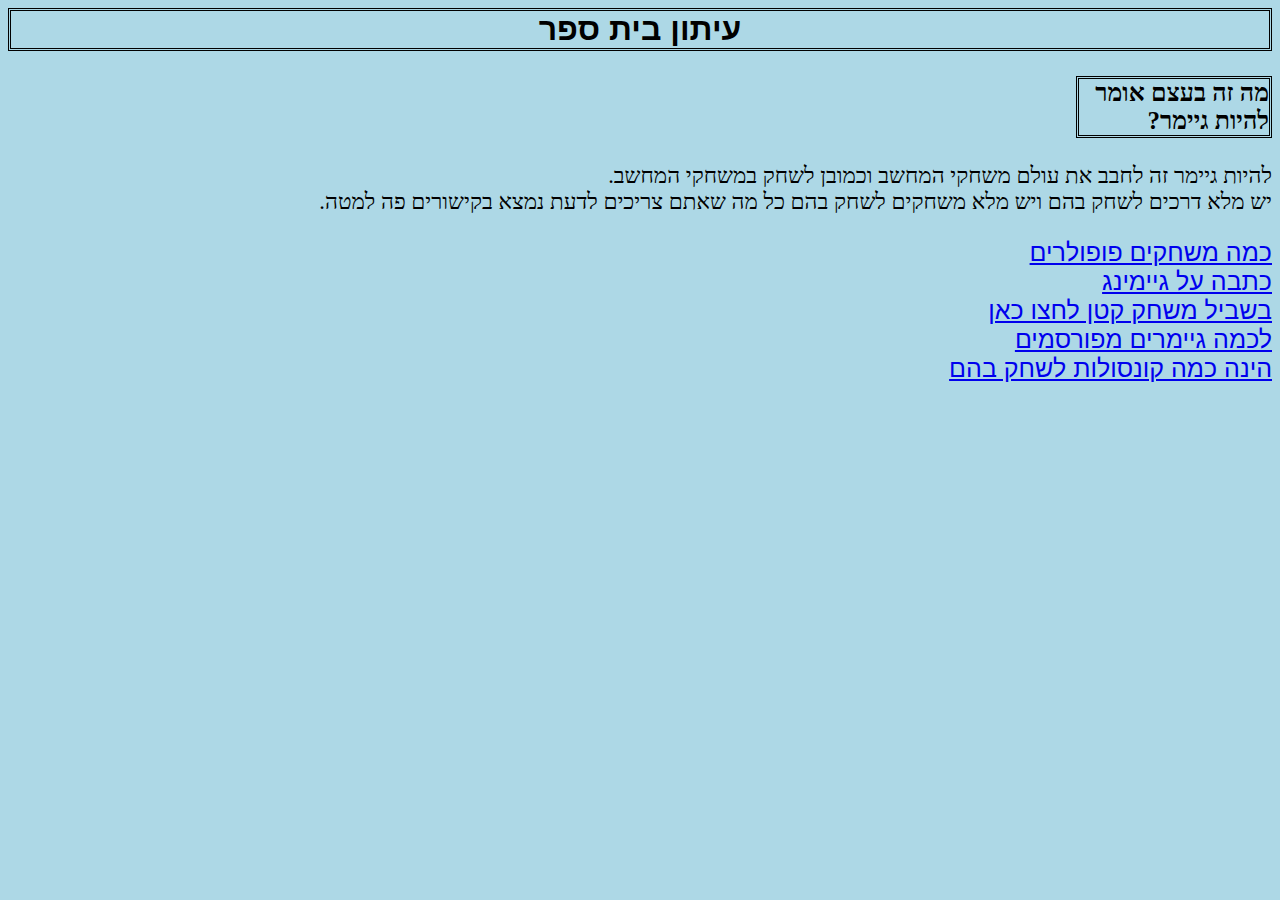
<file: index.html>
<html dir="rtl" >
    <head>
        <title>מדור gaming</title>
        <link rel="stylesheet" href="style.css">
    </head>
    <body>
        <h1>עיתון בית ספר</h1>
        <h3>
            מה זה בעצם אומר להיות גיימר?
        </h3>
        <p>להיות גיימר זה לחבב את עולם משחקי המחשב וכמובן לשחק במשחקי המחשב.<br>
        יש מלא דרכים לשחק בהם ויש מלא משחקים לשחק בהם כל מה שאתם צריכים לדעת נמצא בקישורים פה למטה.
        </p>
       <a href="photo.html" >כמה משחקים פופולרים</a><br>
       <a href="https://iw.theastrologypage.com/gaming" target="_blank">כתבה על גיימינג</a><br>
       <a href="game.html">בשביל משחק קטן לחצו כאן</a><br>
       <a href="Gamers.html">לכמה גיימרים מפורסמים</a><br>
       <a href="consol.html">הינה כמה קונסולות לשחק בהם</a>
<html>
</file>
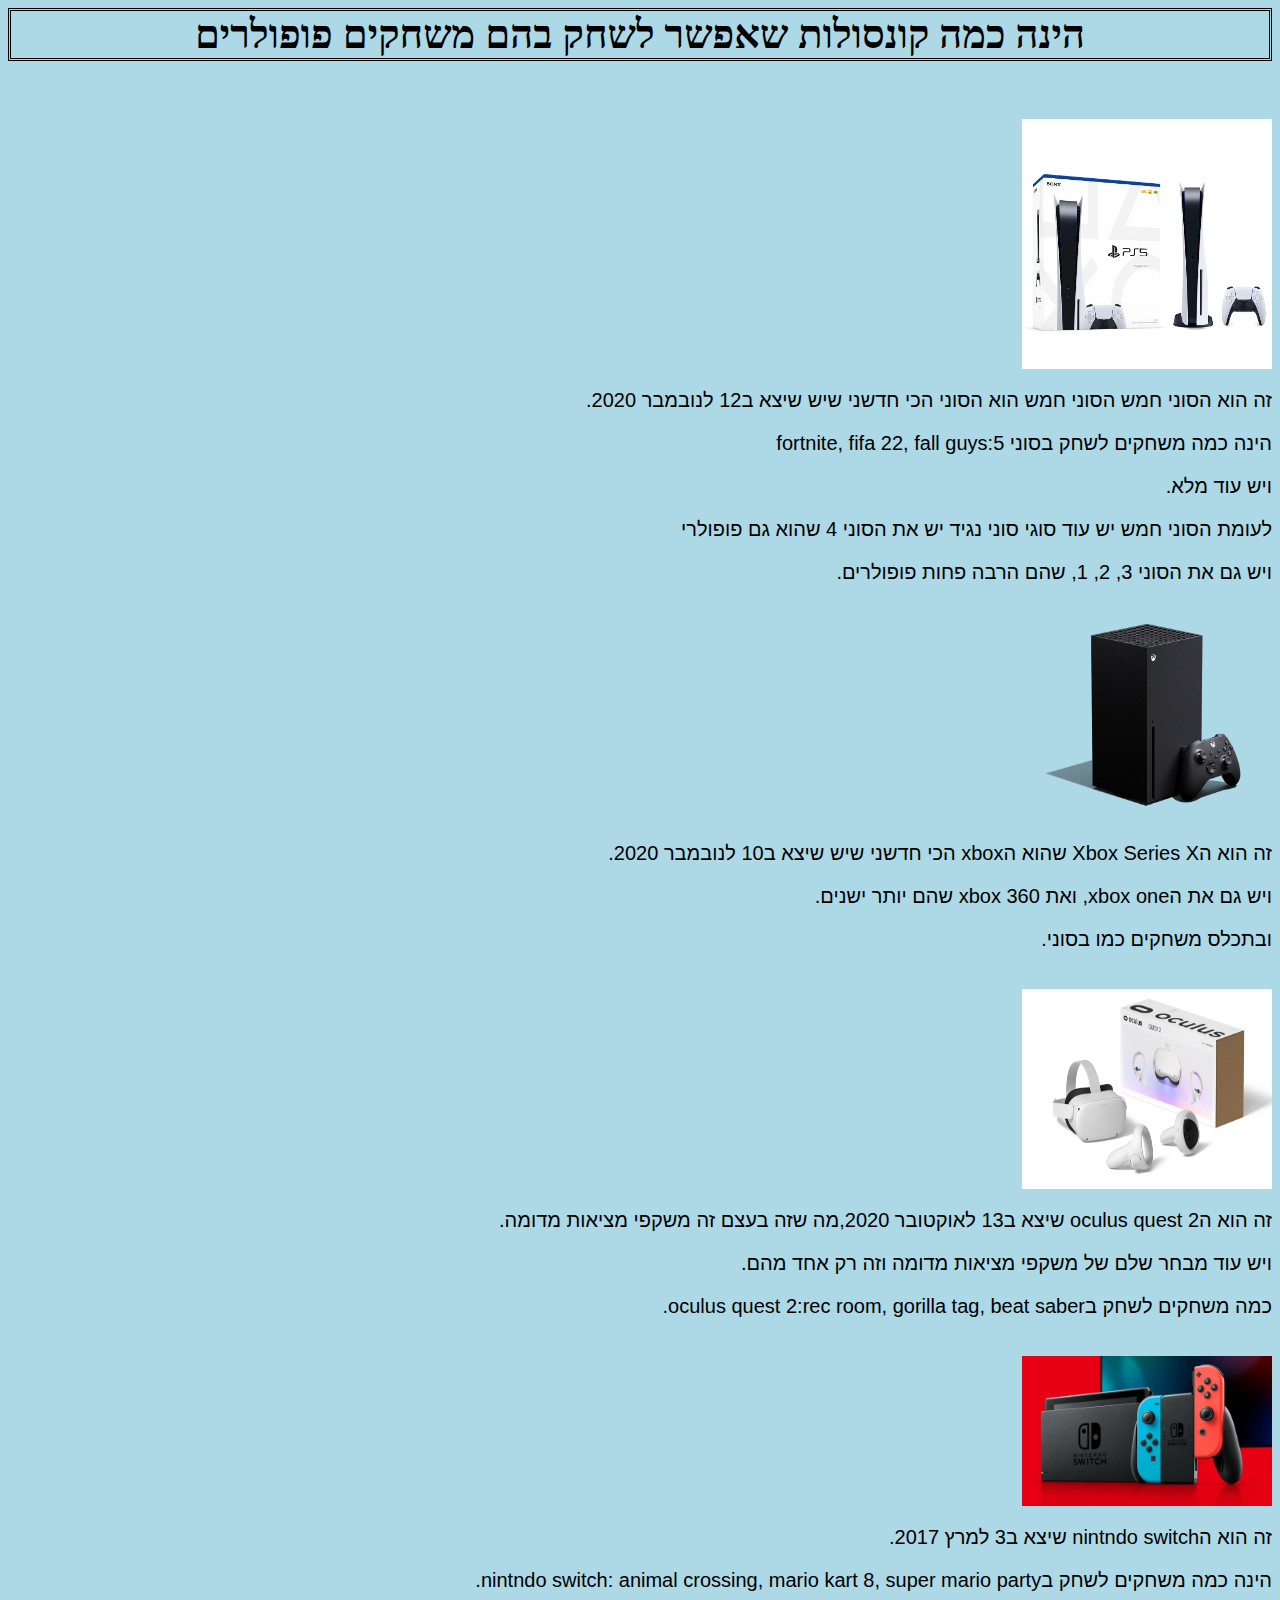
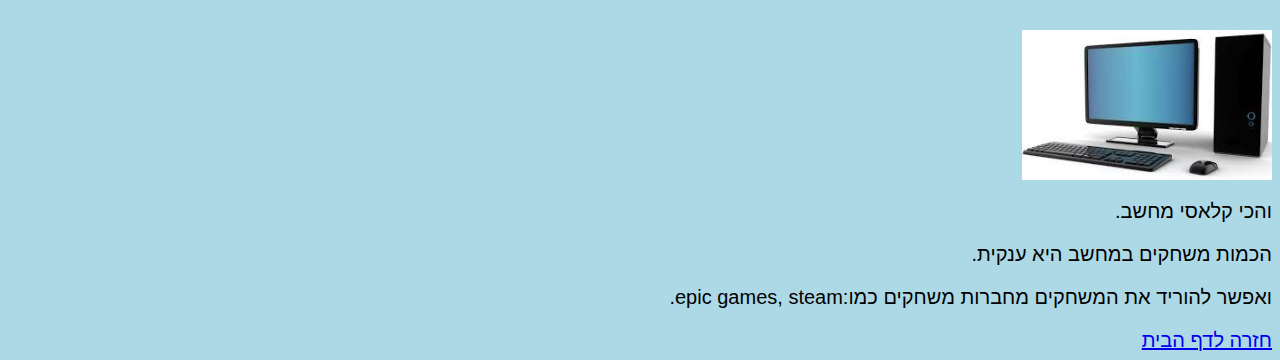
<file: consol.html>
<html dir="rtl">
    <head>
        <title>consoles</title>
        <link rel="stylesheet" href="style2.css">
    </head>
    <body>
        <h3>הינה כמה קונסולות שאפשר לשחק בהם משחקים פופולרים</h3><br>
        <img src="ps5.webp" width="250" height="250">
        <p>זה הוא הסוני חמש הסוני חמש הוא הסוני הכי חדשני שיש שיצא ב12 לנובמבר 2020.</p>
        <p>הינה כמה משחקים לשחק בסוני 5:fortnite, fifa 22, fall guys</p>
        <p>ויש עוד מלא.</p>
        <p>לעומת הסוני חמש יש עוד סוגי סוני נגיד יש את הסוני 4 שהוא גם פופולרי</p>
        <p>ויש גם את הסוני 3, 2, 1, שהם הרבה פחות פופולרים.</p><br>
        <img src="xbox.png" width="250" height="200">
        <p>זה הוא הXbox Series X שהוא הxbox הכי חדשני שיש שיצא ב10 לנובמבר 2020.</p>
        <p>ויש גם את הxbox one, ואת xbox 360 שהם יותר ישנים.</p>
        <p>ובתכלס משחקים כמו בסוני.</p><br>
        <img src="oculus quest 2.jpg" width="250" height="200">
        <p>זה הוא הoculus quest 2 שיצא ב13 לאוקטובר 2020,מה שזה בעצם זה משקפי מציאות מדומה.</p>
        <p>ויש עוד מבחר שלם של משקפי מציאות מדומה וזה רק אחד מהם.</p>
        <p>כמה משחקים לשחק בoculus quest 2:rec room, gorilla tag, beat saber. </p><br>
        <img src="nintndo switch.jpg" width="250" height="150">
        <p>זה הוא הnintndo switch שיצא ב3 למרץ 2017.</p>
        <P>הינה כמה משחקים לשחק בnintndo switch: animal crossing, mario kart 8, super mario party.</P><br>
        <img src="pc.jpg" width="250" height="150">
        <p>והכי קלאסי מחשב.</p>
        <p>הכמות משחקים במחשב היא ענקית.</p>
        <p>ואפשר להוריד את המשחקים מחברות משחקים כמו:epic games, steam.</p>
        <a href="index.html">חזרה לדף הבית</a>
    </body>
</html>
</file>
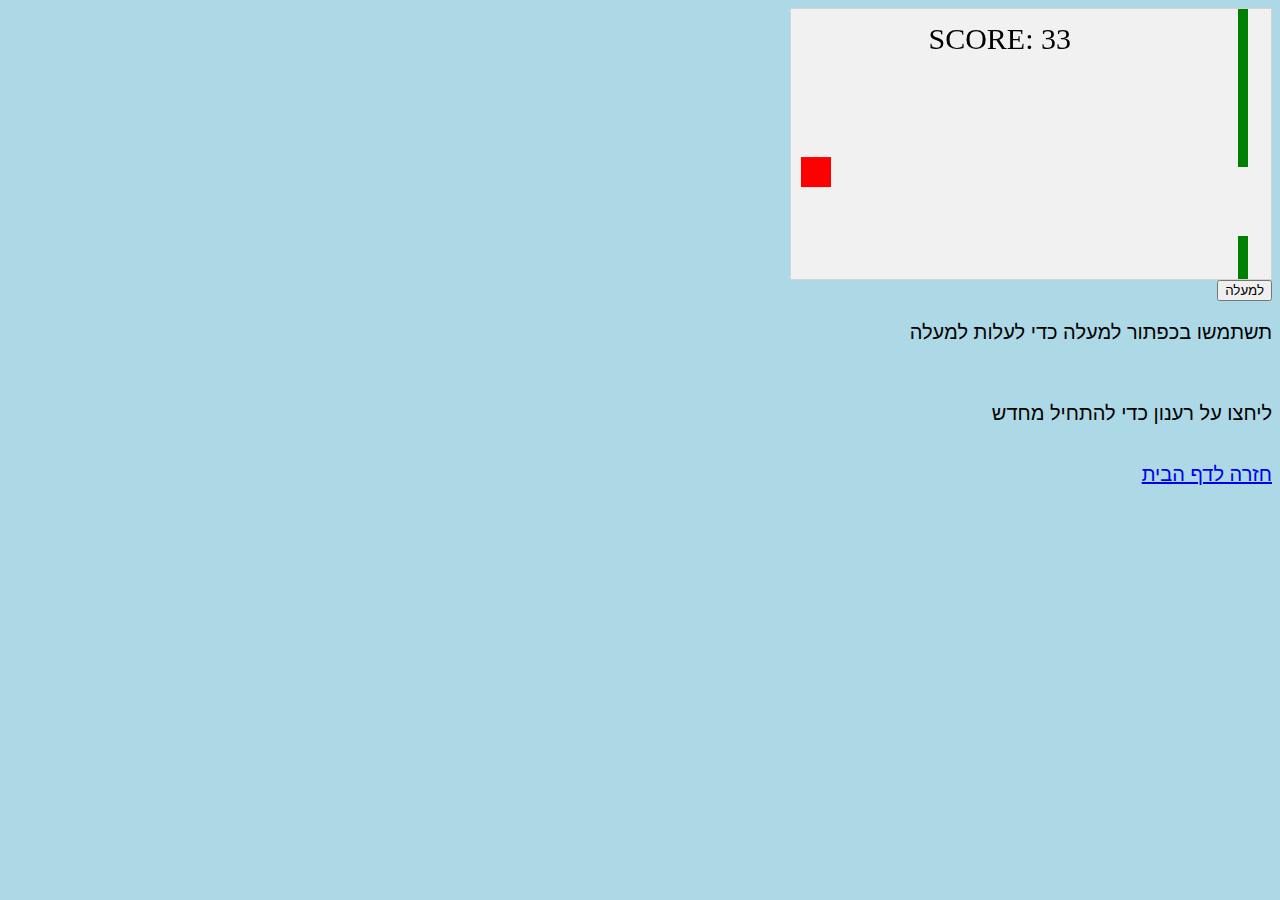
<file: game.html>
<html dir="rtl" >
<head>
    <link rel="stylesheet" href="style2.css">
<meta name="viewport" content="width=device-width, initial-scale=1.0"/>
<style>
canvas {
    border:1px solid #d3d3d3;
    background-color: #f1f1f1;
}
</style>
</head>
<body onload="startGame()">
<script>

var myGamePiece;
var myObstacles = [];
var myScore;

function startGame() {
    myGamePiece = new component(30, 30, "red", 10, 120);
    myGamePiece.gravity = 0.05;
    myScore = new component("30px", "Consolas", "black", 280, 40, "text");
    myGameArea.start();
}

var myGameArea = {
    canvas : document.createElement("canvas"),
    start : function() {
        this.canvas.width = 480;
        this.canvas.height = 270;
        this.context = this.canvas.getContext("2d");
        document.body.insertBefore(this.canvas, document.body.childNodes[0]);
        this.frameNo = 0;
        this.interval = setInterval(updateGameArea, 20);
        },
    clear : function() {
        this.context.clearRect(0, 0, this.canvas.width, this.canvas.height);
    }
}

function component(width, height, color, x, y, type) {
    this.type = type;
    this.score = 0;
    this.width = width;
    this.height = height;
    this.speedX = 0;
    this.speedY = 0;    
    this.x = x;
    this.y = y;
    this.gravity = 0;
    this.gravitySpeed = 0;
    this.update = function() {
        ctx = myGameArea.context;
        if (this.type == "text") {
            ctx.font = this.width + " " + this.height;
            ctx.fillStyle = color;
            ctx.fillText(this.text, this.x, this.y);
        } else {
            ctx.fillStyle = color;
            ctx.fillRect(this.x, this.y, this.width, this.height);
        }
    }
    this.newPos = function() {
        this.gravitySpeed += this.gravity;
        this.x += this.speedX;
        this.y += this.speedY + this.gravitySpeed;
        this.hitBottom();
    }
    this.hitBottom = function() {
        var rockbottom = myGameArea.canvas.height - this.height;
        if (this.y > rockbottom) {
            this.y = rockbottom;
            this.gravitySpeed = 0;
        }
    }
    this.crashWith = function(otherobj) {
        var myleft = this.x;
        var myright = this.x + (this.width);
        var mytop = this.y;
        var mybottom = this.y + (this.height);
        var otherleft = otherobj.x;
        var otherright = otherobj.x + (otherobj.width);
        var othertop = otherobj.y;
        var otherbottom = otherobj.y + (otherobj.height);
        var crash = true;
        if ((mybottom < othertop) || (mytop > otherbottom) || (myright < otherleft) || (myleft > otherright)) {
            crash = false;
        }
        return crash;
    }
}

function updateGameArea() {
    var x, height, gap, minHeight, maxHeight, minGap, maxGap;
    for (i = 0; i < myObstacles.length; i += 1) {
        if (myGamePiece.crashWith(myObstacles[i])) {
            return;
        } 
    }
    myGameArea.clear();
    myGameArea.frameNo += 1;
    if (myGameArea.frameNo == 1 || everyinterval(150)) {
        x = myGameArea.canvas.width;
        minHeight = 20;
        maxHeight = 200;
        height = Math.floor(Math.random()*(maxHeight-minHeight+1)+minHeight);
        minGap = 50;
        maxGap = 200;
        gap = Math.floor(Math.random()*(maxGap-minGap+1)+minGap);
        myObstacles.push(new component(10, height, "green", x, 0));
        myObstacles.push(new component(10, x - height - gap, "green", x, height + gap));
    }
    for (i = 0; i < myObstacles.length; i += 1) {
        myObstacles[i].x += -1;
        myObstacles[i].update();
    }
    myScore.text="SCORE: " + myGameArea.frameNo;
    myScore.update();
    myGamePiece.newPos();
    myGamePiece.update();
}

function everyinterval(n) {
    if ((myGameArea.frameNo / n) % 1 == 0) {return true;}
    return false;
}

function accelerate(n) {
    myGamePiece.gravity = n;
}
</script>
<br>
<button onmousedown="accelerate(-0.2)" onmouseup="accelerate(0.05)">למעלה</button>
<p>תשתמשו בכפתור למעלה כדי לעלות למעלה</p><br>
<P>ליחצו על רענון כדי להתחיל מחדש</P><br>
<a href="index.html">חזרה לדף הבית</a>
</body>
</html>
</file>
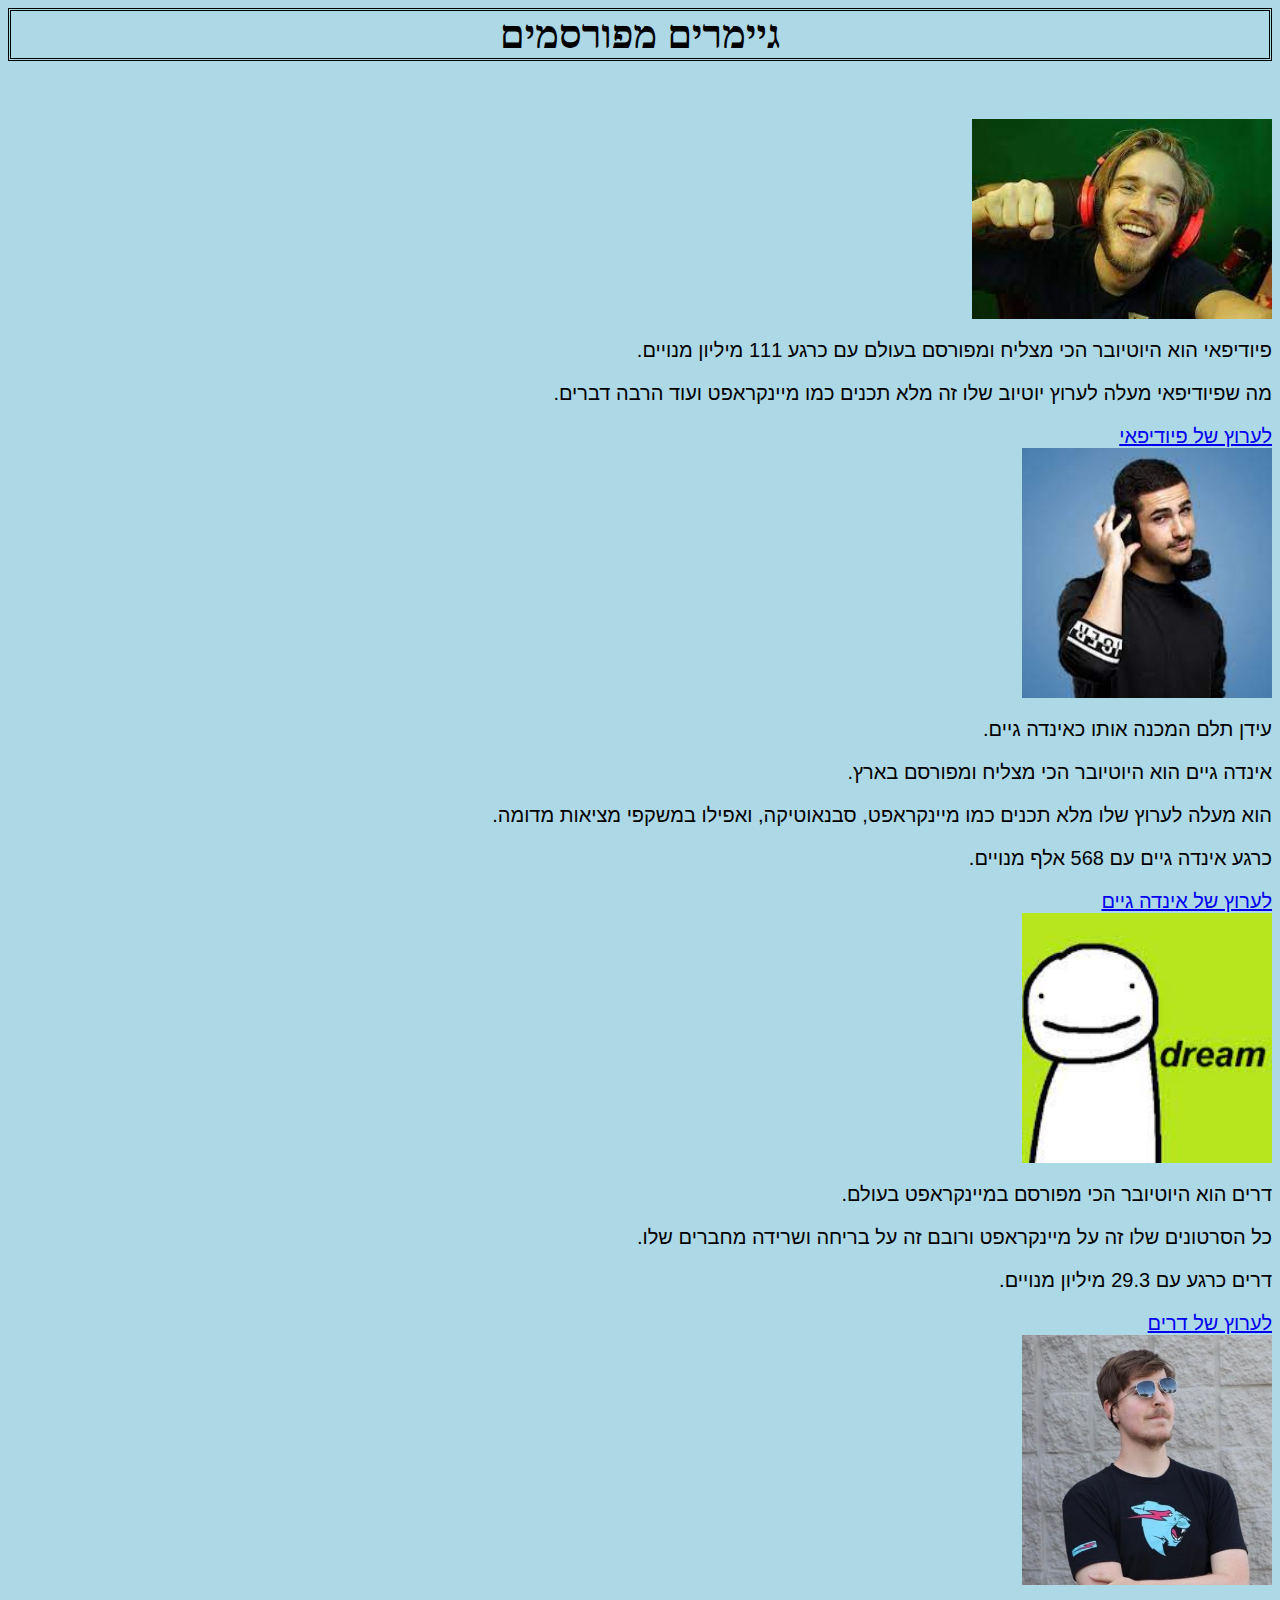
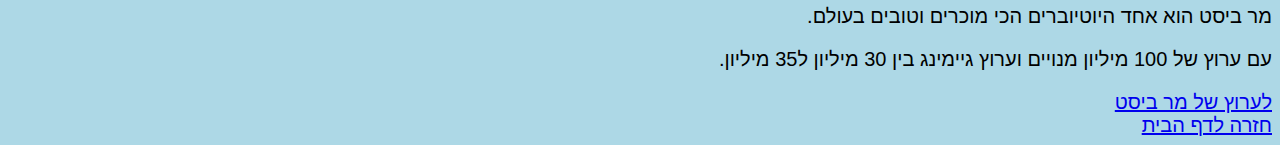
<file: Gamers.html>
<html dir="rtl">
    <head>
        <title>גיימרים מפורסמים</title>
        <link rel="stylesheet" href="style2.css">   
    </head>
    <body>
        <h3>גיימרים מפורסמים</h3><br>
        <img src="pewdiepie.jpg" width="300" height="200">
        <p>פיודיפאי הוא היוטיובר הכי מצליח ומפורסם בעולם עם כרגע 111 מיליון מנויים.</p>
        <p>מה שפיודיפאי מעלה לערוץ יוטיוב שלו זה מלא תכנים כמו מיינקראפט ועוד הרבה דברים.</p>
        <a href="https://www.youtube.com/user/PewDiePie/videos" target="_blank">לערוץ של פיודיפאי</a><br>
        <img src="indegame.jpg" width="250" height="250">
        <p> עידן תלם המכנה אותו כאינדה גיים.</p>
        <p>אינדה גיים הוא היוטיובר הכי מצליח ומפורסם בארץ.</p>
        <P>הוא מעלה לערוץ שלו מלא תכנים כמו מיינקראפט, סבנאוטיקה, ואפילו במשקפי מציאות מדומה.</P>
        <p>כרגע אינדה גיים עם 568 אלף מנויים.</p>
        <a href="https://www.youtube.com/c/IndeGame123" target="_blank">לערוץ של אינדה גיים</a><br>
        <img src="dream.jpg" width="250" height="250">
        <p>דרים הוא היוטיובר הכי מפורסם במיינקראפט בעולם.</p>
        <p>כל הסרטונים שלו זה על מיינקראפט ורובם זה על בריחה ושרידה מחברים שלו.</p>
        <p>דרים כרגע עם 29.3 מיליון מנויים.</p>
        <a href="https://www.youtube.com/c/dream" target="_blank">לערוץ של דרים</a><br>
        <img src="mrbeast.jpg" width="250" height="250"><br>
        <p>מר ביסט הוא אחד היוטיוברים הכי מוכרים וטובים בעולם.</p>
        <P>עם ערוץ של 100 מיליון מנויים וערוץ גיימינג בין 30 מיליון ל35 מיליון.</P>
        <a href="https://www.youtube.com/c/MrBeast6000" target="_blank">לערוץ של מר ביסט</a><br>
        <a href="index.html">חזרה לדף הבית</a>
    </body>
</html>
</file>
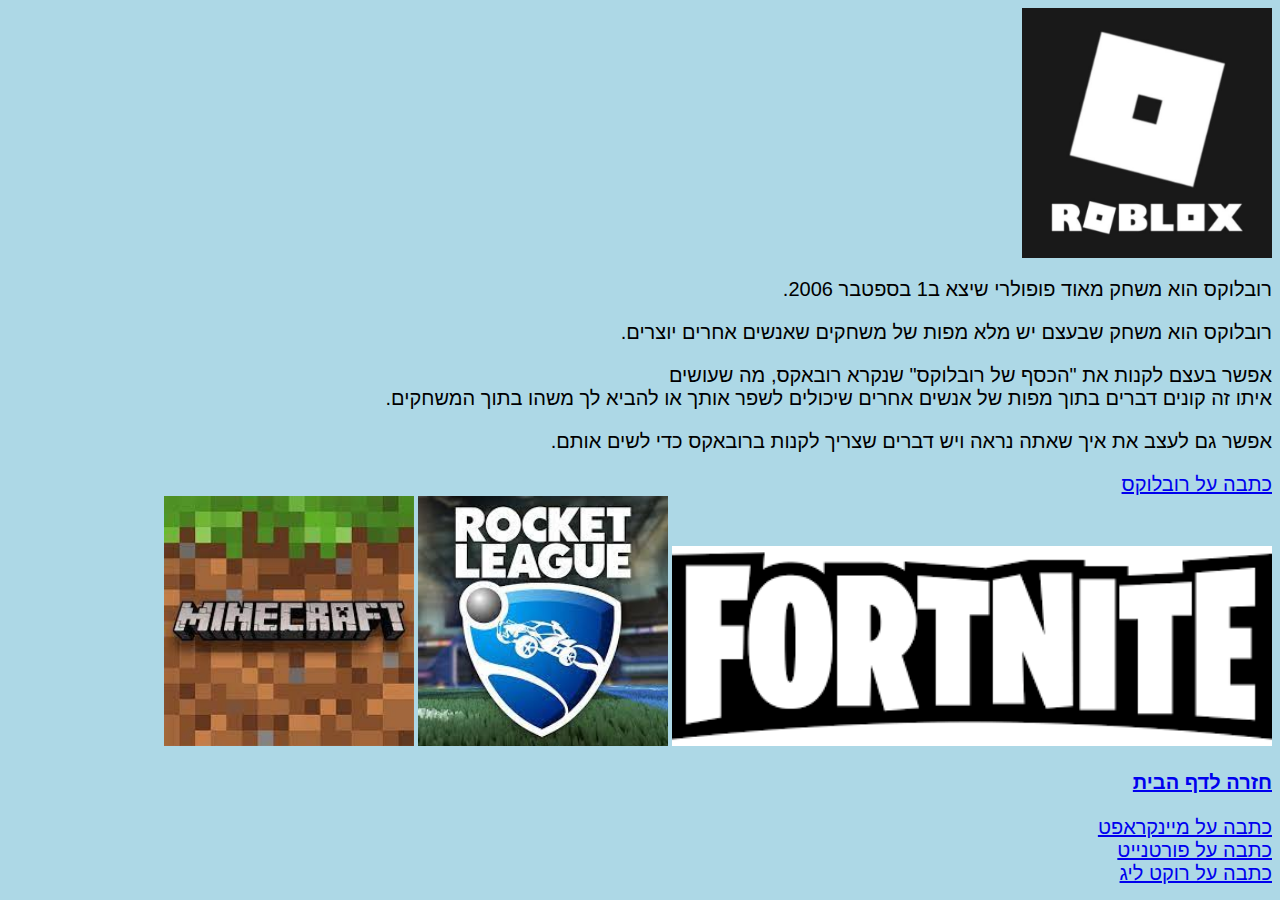
<file: photo.html>
<html dir="rtl">
    <head>
        <title>תמונת המשחקים</title>
        <link rel="stylesheet" href="style2.css">
    </head>
    <body>
        <img src="roblox.jpg" width="250" height="250" ><br>
        <p>רובלוקס הוא משחק מאוד פופולרי שיצא ב1 בספטבר 2006.</p>
        <p>רובלוקס הוא משחק שבעצם יש מלא מפות של משחקים שאנשים אחרים יוצרים.</p>
        <p>אפשר בעצם לקנות את "הכסף של רובלוקס" שנקרא רובאקס, מה שעושים<br>
          איתו זה קונים דברים בתוך מפות של אנשים אחרים שיכולים לשפר אותך או להביא לך משהו בתוך המשחקים.</p>
        <p>אפשר גם לעצב את איך שאתה נראה ויש דברים שצריך לקנות ברובאקס כדי לשים אותם.</p>       
        <a href="https://technoglitz.com/israel/%D7%9E%D7%94-%D7%96%D7%94-%D7%A8%D7%95%D7%91%D7%9C%D7%95%D7%A7%D7%A1-%D7%94%D7%9B%D7%99%D7%A8%D7%95-%D7%90%D7%AA-%D7%94%D7%9E%D7%A9%D7%97%D7%A7-%D7%A9%D7%99%D7%95%D7%AA%D7%A8-%D7%9E%D7%9E%D7%97/" target="_blank">כתבה על רובלוקס</a><br>
        <img src="fortnite.png" width="600" height="200" >
        <img src="rocket.jpg" width="250" height="250" >
        <img src="minecraft.jpg" width="250" height="250" >
       <h1><a href="index.html">חזרה לדף הבית</a></h1>
       <a href="https://www.israelhayom.co.il/tech/tech-news/article/5307380" target="_blank">כתבה על מיינקראפט</a><br>
       <a href="https://lidoryzhak.wixsite.com/fortniteisrael/blank-2" target="_blank">כתבה על פורטנייט</a><br>
       <a href="https://www.fxp.co.il/showthread.php?t=17349090" target="_blank">כתבה על רוקט ליג </a><br>
     </body>
</html>
</file>
<file: style.css>
h1{
    color:black;
    border-style: double;
    text-align: center;
    font-family: -apple-system, BlinkMacSystemFont, 'Segoe UI', Roboto, Oxygen, Ubuntu, Cantarell, 'Open Sans', 'Helvetica Neue', sans-serif;
}
h3{
    font-size: 25px;
     width: 15%;
    font-family: unset;
    border-style: double;
}
a{
    font-size: 25px;
    font-family: 'Gill Sans', 'Gill Sans MT', Calibri, 'Trebuchet MS', sans-serif;
}
body{
    background-color: lightblue;
}
p{
    font-size: 22.5px;
}
</file>
<file: style2.css>
a{
    font-size: 20px;
    font-family: 'Trebuchet MS', 'Lucida Sans Unicode', 'Lucida Grande', 'Lucida Sans', Arial, sans-serif;
}
body{
    background-color: lightblue;
}
h3{
    color:black;
    border-style: double;
    text-align: center;
    font-size: 40px;
}
p{
    font-size: 20px;
    font-family: 'Trebuchet MS', 'Lucida Sans Unicode', 'Lucida Grande', 'Lucida Sans', Arial, sans-serif;
    
}
</file>
